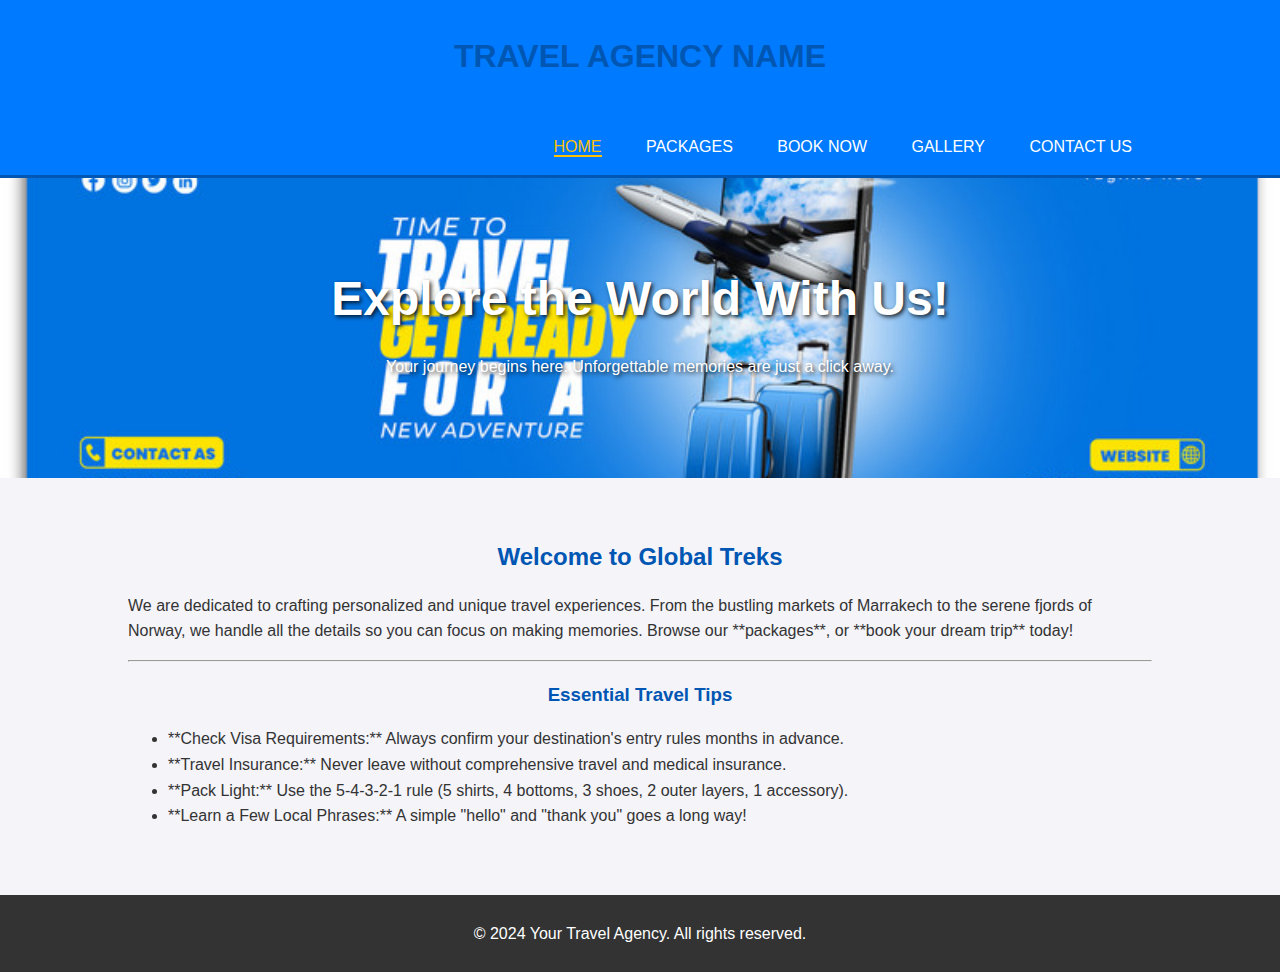
<file: index.html>
<!DOCTYPE html>
<html lang="en">
<head>
    <meta charset="UTF-8">
    <meta name="viewport" content="width=device-width, initial-scale=1.0">
    <title>Home | Your Travel Agency</title>
    <link rel="stylesheet" href="style.css">
</head>
<body>

    <header>
        <div class="container">
            <a href="index.html"><h1>Travel Agency Name</h1></a>
            <nav>
                <ul>
                    <li><a href="index.html">Home</a></li>
                    <li><a href="packages.html">Packages</a></li>
                    <li><a href="booking.html">Book Now</a></li>
                    <li><a href="gallery.html">Gallery</a></li>
                    <li><a href="contact.html">Contact Us</a></li>
                </ul>
            </nav>
        </div>
    </header>

    <div id="banner">
        <h1>Explore the World With Us!</h1>
        <p>Your journey begins here. Unforgettable memories are just a click away.</p>
    </div>

    <section class="container">
        <h2>Welcome to Global Treks</h2>
        <p>
            We are dedicated to crafting personalized and unique travel experiences. 
            From the bustling markets of Marrakech to the serene fjords of Norway, 
            we handle all the details so you can focus on making memories. 
            Browse our **packages**, or **book your dream trip** today!
        </p>

        <hr>

        <h3>Essential Travel Tips</h3>
        <ul>
            <li>**Check Visa Requirements:** Always confirm your destination's entry rules months in advance.</li>
            <li>**Travel Insurance:** Never leave without comprehensive travel and medical insurance.</li>
            <li>**Pack Light:** Use the 5-4-3-2-1 rule (5 shirts, 4 bottoms, 3 shoes, 2 outer layers, 1 accessory).</li>
            <li>**Learn a Few Local Phrases:** A simple "hello" and "thank you" goes a long way!</li>
        </ul>
    </section>

    <footer>
        <p>&copy; 2024 Your Travel Agency. All rights reserved.</p>
    </footer>

    <script src="script.js"></script>
</body>
</html>
</file>
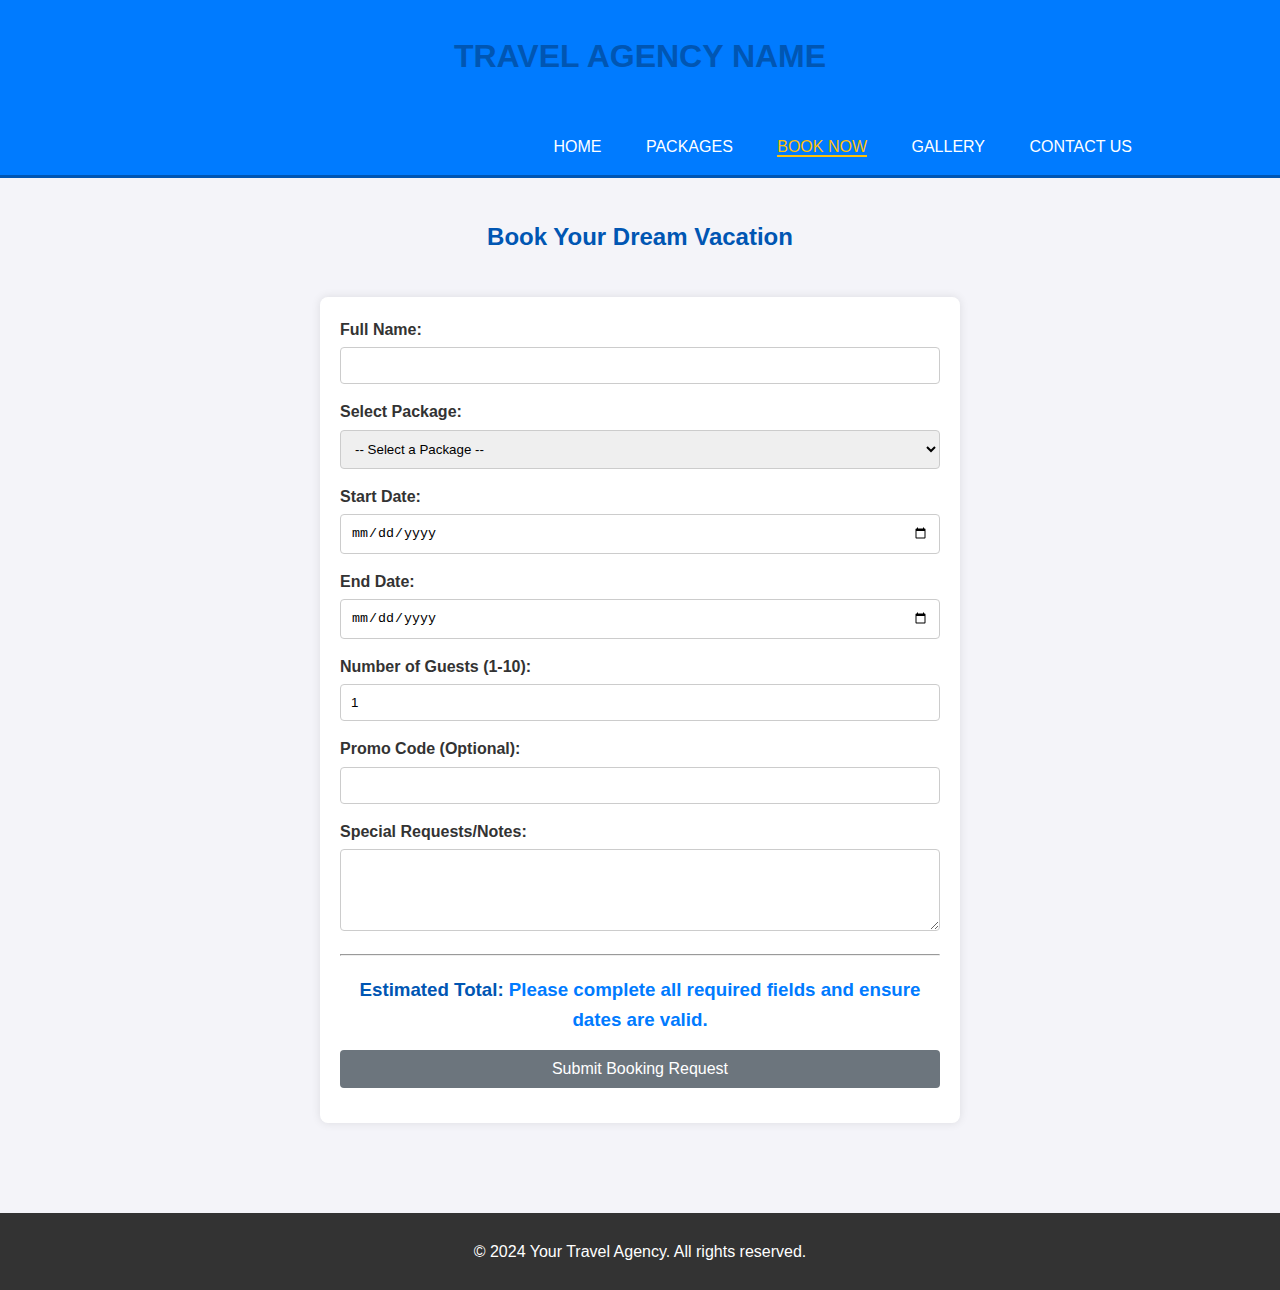
<file: booking.html>
<!DOCTYPE html>
<html lang="en">
<head>
    <meta charset="UTF-8">
    <meta name="viewport" content="width=device-width, initial-scale=1.0">
    <title>Book Your Trip | Your Travel Agency</title>
    <link rel="stylesheet" href="style.css">
</head>
<body>

    <header>
        <div class="container">
            <a href="index.html"><h1>Travel Agency Name</h1></a>
            <nav>
                <ul>
                    <li><a href="index.html">Home</a></li>
                    <li><a href="packages.html">Packages</a></li>
                    <li><a href="booking.html">Book Now</a></li>
                    <li><a href="gallery.html">Gallery</a></li>
                    <li><a href="contact.html">Contact Us</a></li>
                </ul>
            </nav>
        </div>
    </header>

    <section class="container">
        <h2>Book Your Dream Vacation</h2>

        <form class="booking-form" id="booking-form" action="#" method="POST">
            
            <div class="form-group">
                <label for="name">Full Name:</label>
                <input type="text" id="name" name="full_name" required>
            </div>

            <div class="form-group">
                <label for="package">Select Package:</label>
                <select id="package" name="package_selection" required>
                    <option value="" disabled selected>-- Select a Package --</option>
                    <option value="alp-trek">The Alpine Trek (Swiss Alps)</option>
                    <option value="bali-bliss">Bali Beach Bliss (Indonesia)</option>
                    <option value="sam-hist">Samurai History Tour (Japan)</option>
                    <option value="pat-exp">Patagonia Explorer (Chile)</option>
                </select>
            </div>

            <div class="form-group">
                <label for="start_date">Start Date:</label>
                <input type="date" id="start_date" name="start_date" required>
            </div>

            <div class="form-group">
                <label for="end_date">End Date:</label>
                <input type="date" id="end_date" name="end_date" required>
            </div>

            <div class="form-group">
                <label for="guests">Number of Guests (1-10):</label>
                <input type="number" id="guests" name="guests" min="1" max="10" value="1" required>
            </div>

            <div class="form-group">
                <label for="promo_code">Promo Code (Optional):</label>
                <input type="text" id="promo_code" name="promo_code" value="">
            </div>

            <div class="form-group">
                <label for="notes">Special Requests/Notes:</label>
                <textarea id="notes" name="special_notes" rows="4"></textarea>
            </div>

            <hr>
            
            <h3 style="text-align: center;">Estimated Total: <span id="estimated-total" style="color: #007bff;">--</span></h3>

            <div class="form-group">
                <button type="submit" disabled>Submit Booking Request</button>
            </div>

        </form>

    </section>

    <footer>
        <p>&copy; 2024 Your Travel Agency. All rights reserved.</p>
    </footer>

    <script src="script.js"></script>
</body>
</html>
</file>
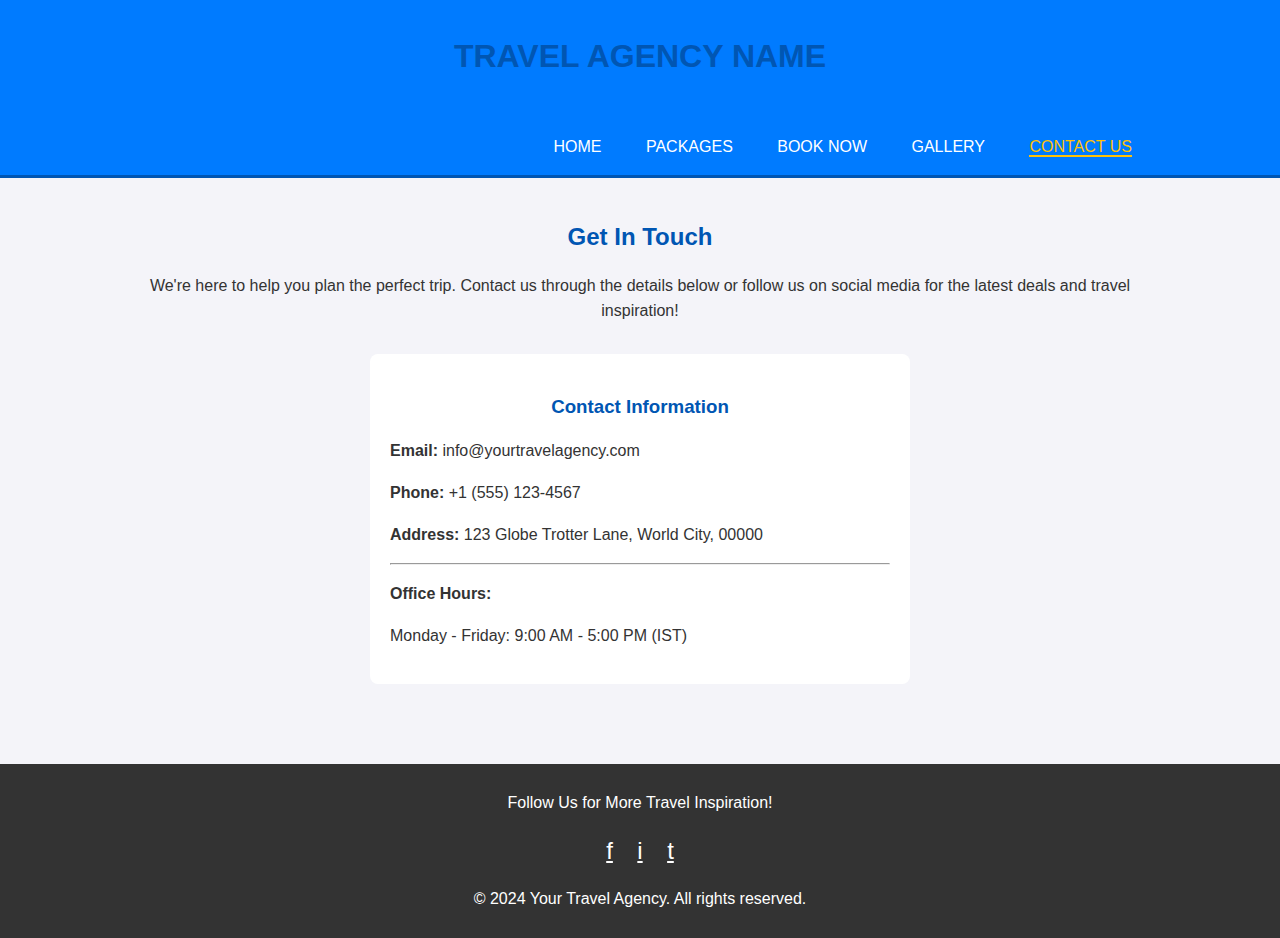
<file: contact.html>
<!DOCTYPE html>
<html lang="en">
<head>
    <meta charset="UTF-8">
    <meta name="viewport" content="width=device-width, initial-scale=1.0">
    <title>Contact Us | Your Travel Agency</title>
    <link rel="stylesheet" href="style.css">
</head>
<body>

    <header>
        <div class="container">
            <a href="index.html"><h1>Travel Agency Name</h1></a>
            <nav>
                <ul>
                    <li><a href="index.html">Home</a></li>
                    <li><a href="packages.html">Packages</a></li>
                    <li><a href="booking.html">Book Now</a></li>
                    <li><a href="gallery.html">Gallery</a></li>
                    <li><a href="contact.html">Contact Us</a></li>
                </ul>
            </nav>
        </div>
    </header>

    <section class="container">
        <h2>Get In Touch</h2>
        <p style="text-align: center;">
            We're here to help you plan the perfect trip. Contact us through the details below or 
            follow us on social media for the latest deals and travel inspiration!
        </p>
        
        <div style="max-width: 500px; margin: 30px auto; padding: 20px; background: white; border-radius: 8px;">
            <h3>Contact Information</h3>
            <p><strong>Email:</strong> info@yourtravelagency.com</p>
            <p><strong>Phone:</strong> +1 (555) 123-4567</p>
            <p><strong>Address:</strong> 123 Globe Trotter Lane, World City, 00000</p>
            <hr>
            <p style="font-weight: bold;">Office Hours:</p>
            <p>Monday - Friday: 9:00 AM - 5:00 PM (IST)</p>
        </div>

    </section>

    <footer>
        <p>Follow Us for More Travel Inspiration!</p>
        <div class="social-links">
            <a href="#" target="_blank" title="Facebook">f</a> 
            <a href="#" target="_blank" title="Instagram">i</a>
            <a href="#" target="_blank" title="Twitter">t</a>
        </div>
        <p>&copy; 2024 Your Travel Agency. All rights reserved.</p>
    </footer>

    <script src="script.js"></script>
</body>
</html>
</file>
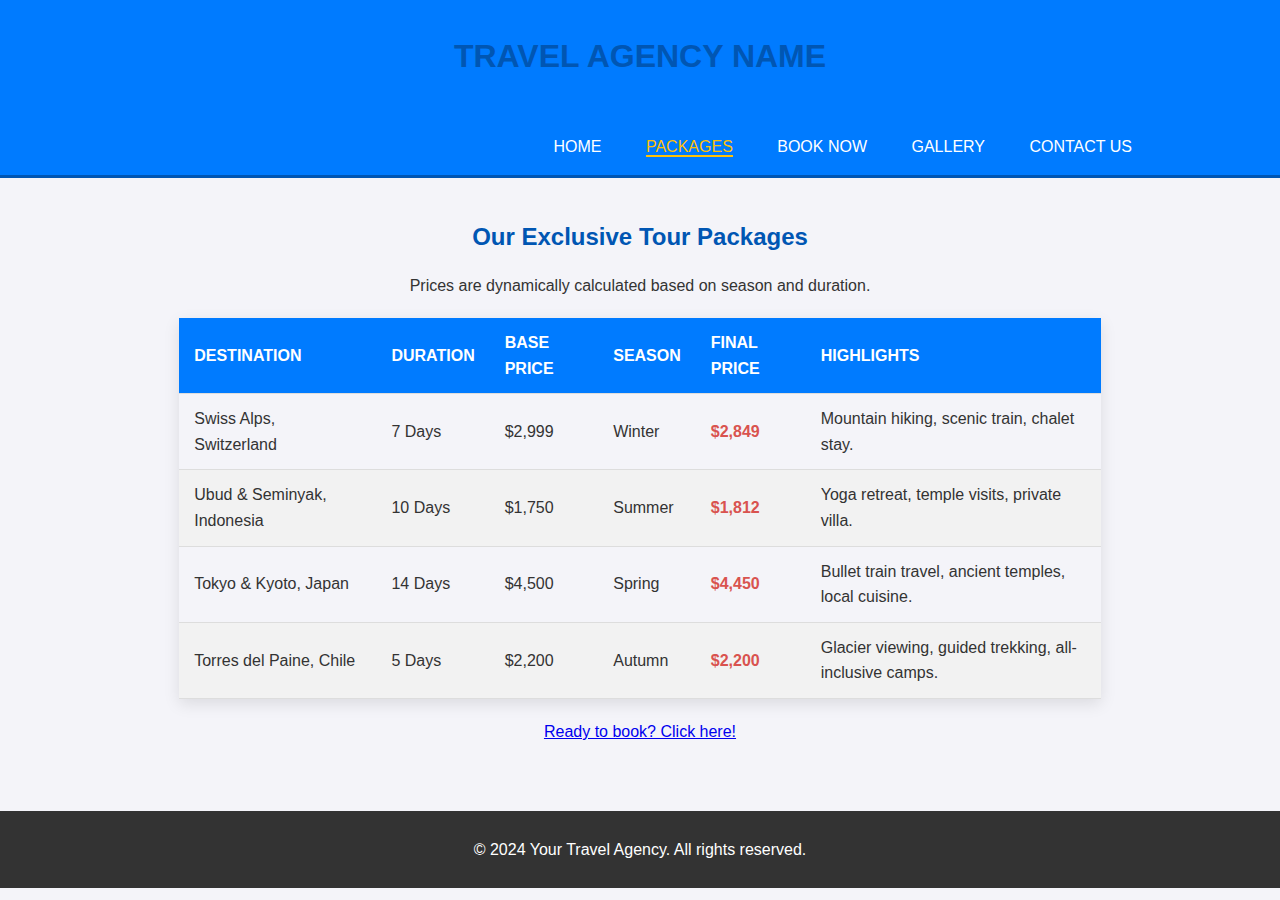
<file: packages.html>
<!DOCTYPE html>
<html lang="en">
<head>
    <meta charset="UTF-8">
    <meta name="viewport" content="width=device-width, initial-scale=1.0">
    <title>Tour Packages | Your Travel Agency</title>
    <link rel="stylesheet" href="style.css">
</head>
<body>

    <header>
        <div class="container">
            <a href="index.html"><h1>Travel Agency Name</h1></a>
            <nav>
                <ul>
                    <li><a href="index.html">Home</a></li>
                    <li><a href="packages.html">Packages</a></li>
                    <li><a href="booking.html">Book Now</a></li>
                    <li><a href="gallery.html">Gallery</a></li>
                    <li><a href="contact.html">Contact Us</a></li>
                </ul>
            </nav>
        </div>
    </header>

    <section class="container">
        <h2>Our Exclusive Tour Packages</h2>
        <p style="text-align: center;">Prices are dynamically calculated based on season and duration.</p>
        
        <table>
            <thead>
                <tr>
                    <th>Destination</th> 
                    <th>Duration</th>
                    <th>Base Price</th>
                    <th>Season</th> 
                    <th>Final Price</th> 
                    <th>Highlights</th>
                </tr>
            </thead>
            <tbody id="packages-table-body">
            </tbody>
        </table>

        <p style="text-align: center; margin-top: 20px;">
            <a href="booking.html" class="button">Ready to book? Click here!</a>
        </p>

    </section>

    <footer>
        <p>&copy; 2024 Your Travel Agency. All rights reserved.</p>
    </footer>

    <script src="script.js"></script>
</body>
</html>
</file>
<file: style.css>
/* --- Global Styles --- */
body {
    font-family: 'Arial', sans-serif;
    margin: 0;
    padding: 0;
    background-color: #f4f4f9;
    color: #333;
    line-height: 1.6;
}

.container {
    width: 80%;
    margin: auto;
    overflow: hidden;
}

header {
    background: #007bff; /* Primary Blue */
    color: #ffffff;
    padding-top: 10px;
    min-height: 70px;
    border-bottom: #0056b3 3px solid;
}

header a {
    color: #ffffff;
    text-decoration: none;
    text-transform: uppercase;
    font-size: 16px;
}

header ul {
    padding: 0;
    list-style: none;
    text-align: center;
}

header li {
    display: inline;
    padding: 0 20px 0 20px;
}

/* --- Navigation Styling --- */
nav {
    float: right;
    margin-top: 20px;
}

nav a:hover {
    color: #ffc107; /* Accent Yellow */
}

/* --- JS ACTIVE NAVIGATION HIGHLIGHT --- */
.active-nav {
    color: #ffc107 !important; /* Accent Yellow */
    border-bottom: 2px solid #ffc107;
}

/* --- Main Content Section --- */
section {
    padding: 20px 0;
}

h1, h2, h3 {
    color: #0056b3;
    text-align: center;
    margin-bottom: 15px;
}

/* --- Banner Styling --- */
#banner {
    background: url('images/banner.jpg') no-repeat center center/cover; /* Replace with your image path */
    height: 300px;
    display: flex;
    flex-direction: column;
    justify-content: center;
    align-items: center;
    text-align: center;
    color: white;
    text-shadow: 2px 2px 4px rgba(0,0,0,0.8);
    margin-bottom: 20px;
}

#banner h1 {
    font-size: 3em;
    margin: 0;
    color: white;
}

/* --- Table Styling (for packages.html) --- */
table {
    width: 90%;
    margin: 20px auto;
    border-collapse: collapse;
    box-shadow: 0 5px 15px rgba(0,0,0,0.1);
}

th, td {
    padding: 12px 15px;
    text-align: left;
    border-bottom: 1px solid #ddd;
}

th {
    background-color: #007bff;
    color: white;
    text-transform: uppercase;
    font-weight: bold;
}

tr:nth-child(even) {
    background-color: #f2f2f2;
}

/* Highlight for Final Price */
td:nth-child(5) { 
    font-weight: bold; 
    color: #d9534f; /* Reddish for price */
}

/* --- Form Styling (for booking.html) --- */
.booking-form {
    max-width: 600px;
    margin: 40px auto;
    padding: 20px;
    background: white;
    border-radius: 8px;
    box-shadow: 0 0 10px rgba(0,0,0,0.1);
}

.form-group {
    margin-bottom: 15px;
}

.form-group label {
    display: block;
    margin-bottom: 5px;
    font-weight: bold;
}

.form-group input[type="text"],
.form-group input[type="date"],
.form-group input[type="number"],
.form-group select,
.form-group textarea {
    width: 100%;
    padding: 10px;
    border: 1px solid #ccc;
    border-radius: 4px;
    box-sizing: border-box; /* Important for padding not to increase width */
}

.form-group button {
    display: block;
    width: 100%;
    padding: 10px;
    background: #28a745; /* Success Green */
    color: white;
    border: none;
    border-radius: 4px;
    cursor: pointer;
    font-size: 16px;
    margin-top: 10px;
    transition: background 0.3s;
}

.form-group button:hover {
    background: #1e7e34;
}

.form-group button:disabled {
    background-color: #6c757d;
    cursor: not-allowed;
}

/* --- Gallery Styling (for gallery.html) --- */
.gallery-grid {
    display: grid;
    grid-template-columns: repeat(auto-fit, minmax(280px, 1fr));
    gap: 20px;
    padding: 20px;
}

.gallery-item {
    background: white;
    border: 1px solid #ddd;
    border-radius: 8px;
    overflow: hidden;
    box-shadow: 0 4px 8px rgba(0,0,0,0.1);
    /* Make the entire item clickable */
    text-decoration: none; 
    color: inherit;
    display: block;
    cursor: pointer;
    transition: transform 0.2s;
}

.gallery-item:hover {
    transform: translateY(-5px);
}

.gallery-item img {
    width: 100%;
    height: 200px;
    object-fit: cover;
}

.gallery-item p {
    padding: 10px;
    text-align: center;
    font-style: italic;
    margin: 0;
    background-color: #f9f9f9;
}

/* --- MODAL STYLING (JS-driven) --- */
.modal {
    display: none; /* Hidden by default */
    position: fixed;
    z-index: 1000;
    left: 0;
    top: 0;
    width: 100%;
    height: 100%;
    overflow: auto;
    background-color: rgba(0,0,0,0.9);
    padding-top: 60px;
}

.modal-content {
    margin: auto;
    display: block;
    width: 80%;
    max-width: 700px;
}

#modal-image {
    width: 100%;
    height: auto;
    display: block;
    border-radius: 8px;
}

#modal-caption {
    margin: 10px auto;
    display: block;
    width: 80%;
    text-align: center;
    color: #ccc;
    padding: 10px 0;
}

.close-modal {
    position: absolute;
    top: 15px;
    right: 35px;
    color: #f1f1f1;
    font-size: 40px;
    font-weight: bold;
    transition: 0.3s;
}

.close-modal:hover,
.close-modal:focus {
    color: #bbb;
    text-decoration: none;
    cursor: pointer;
}

/* --- Footer and Contact Styling --- */
footer {
    background: #333;
    color: white;
    text-align: center;
    padding: 10px 0;
    margin-top: 30px;
}

.social-links a {
    color: white;
    font-size: 24px;
    margin: 0 10px;
    transition: color 0.3s;
}

.social-links a:hover {
    color: #ffc107;
}
</file>
